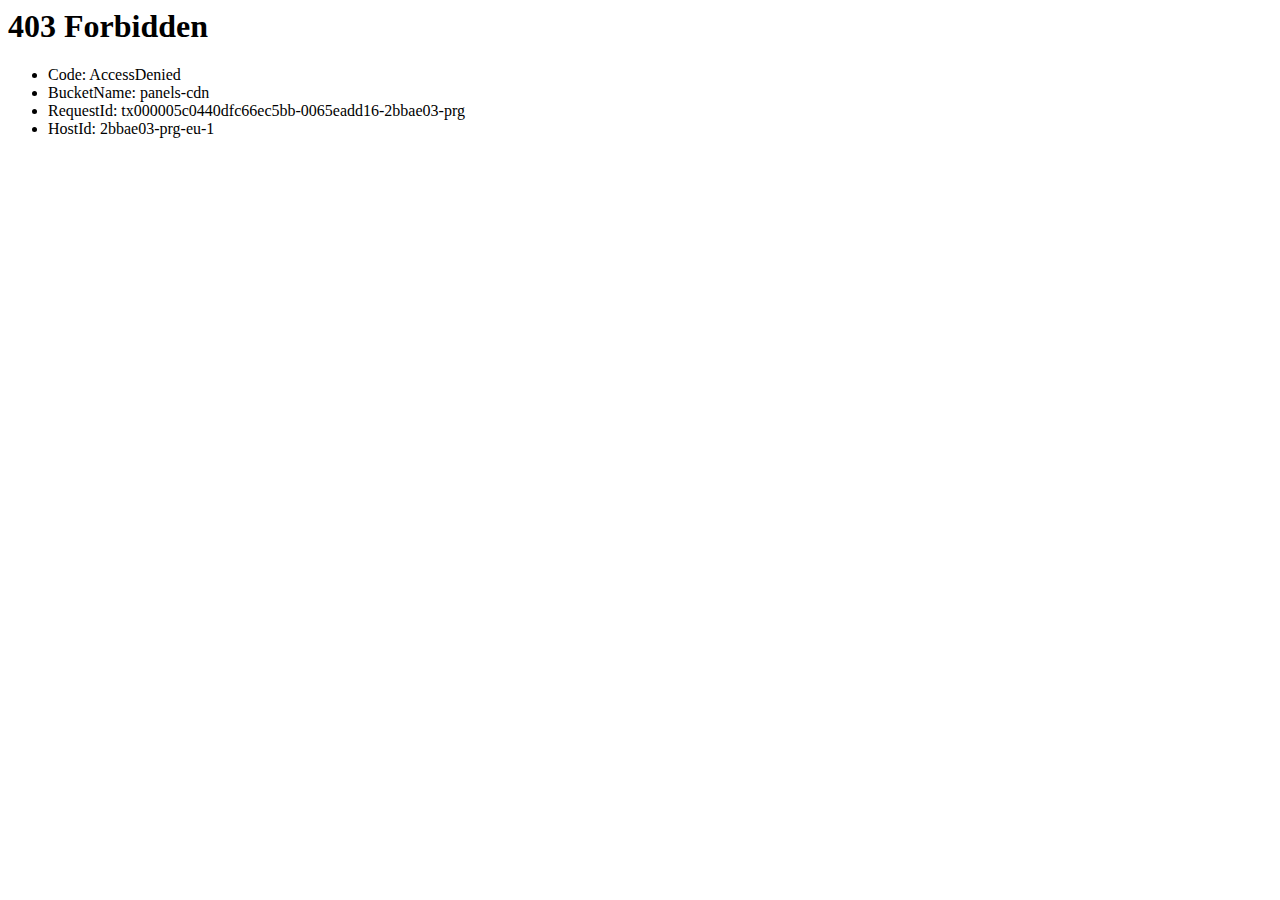
<file: cdn.mypanel.link/6f7c88/mrd7b94giuc71hns.html>
<html>
 <head><title>403 Forbidden</title></head>
 <body>
  <h1>403 Forbidden</h1>
  <ul>
   <li>Code: AccessDenied</li>
   <li>BucketName: panels-cdn</li>
   <li>RequestId: tx000005c0440dfc66ec5bb-0065eadd16-2bbae03-prg</li>
   <li>HostId: 2bbae03-prg-eu-1</li>
</file>
